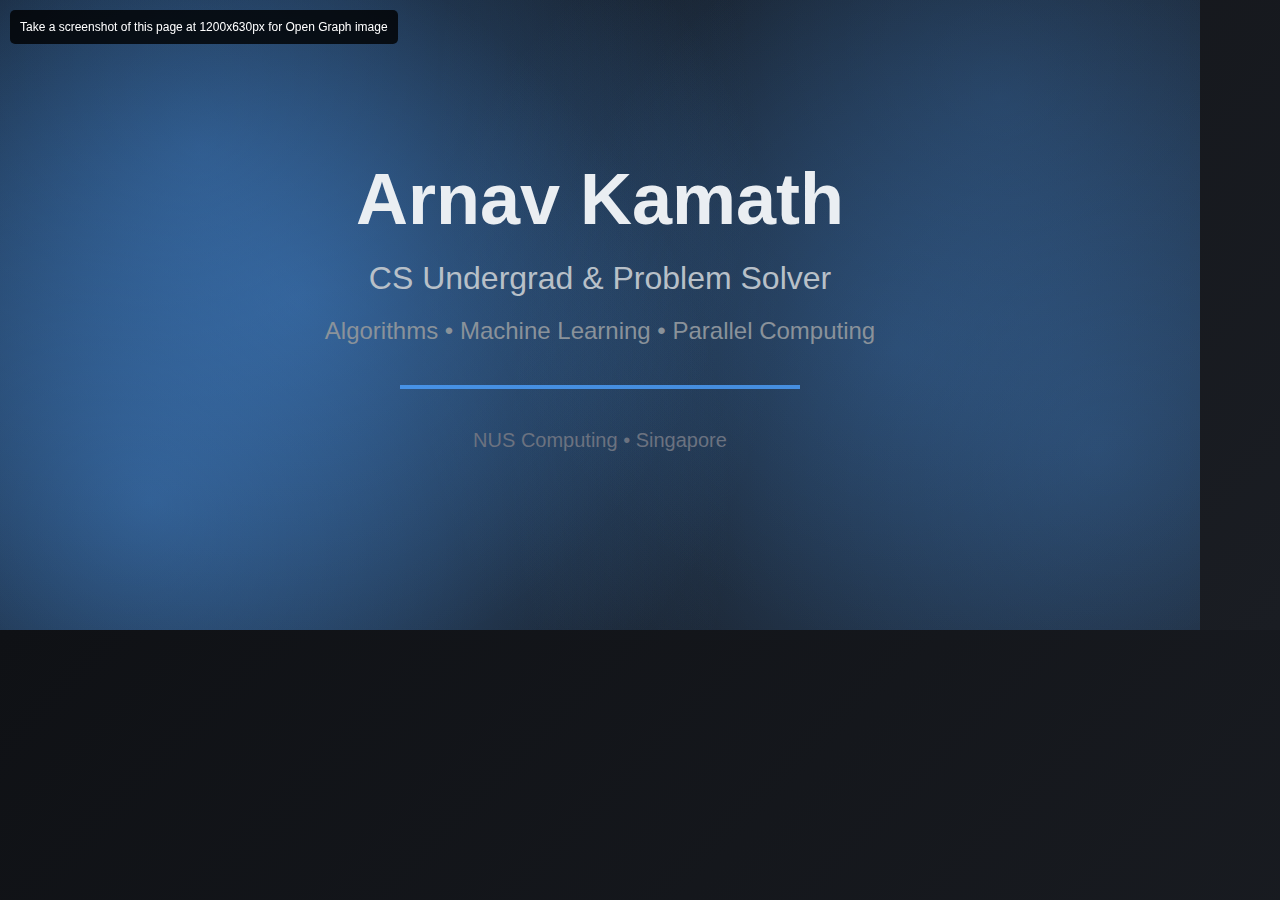
<file: assets/og-generator.html>
<!DOCTYPE html>
<html lang="en">
<head>
    <meta charset="UTF-8">
    <meta name="viewport" content="width=device-width, initial-scale=1.0">
    <title>OG Image Generator</title>
    <style>
        body {
            margin: 0;
            padding: 0;
            font-family: Arial, sans-serif;
            background: linear-gradient(135deg, #0f1115 0%, #1a1d23 100%);
            color: #eaeef2;
            width: 1200px;
            height: 630px;
            overflow: hidden;
        }
        
        .container {
            width: 100%;
            height: 100%;
            display: flex;
            flex-direction: column;
            justify-content: center;
            align-items: center;
            text-align: center;
            position: relative;
        }
        
        .bg-pattern {
            position: absolute;
            top: 0;
            left: 0;
            width: 100%;
            height: 100%;
            z-index: 1;
        }
        
        .bg-pattern::before {
            content: '';
            position: absolute;
            top: 0;
            left: 0;
            width: 100%;
            height: 100%;
            background-image: 
                radial-gradient(circle at 200px 150px, rgba(78, 161, 255, 0.3) 0%, transparent 50%),
                radial-gradient(circle at 1000px 100px, rgba(78, 161, 255, 0.2) 0%, transparent 50%),
                radial-gradient(circle at 150px 500px, rgba(78, 161, 255, 0.4) 0%, transparent 50%),
                radial-gradient(circle at 1100px 450px, rgba(78, 161, 255, 0.25) 0%, transparent 50%),
                radial-gradient(circle at 300px 300px, rgba(78, 161, 255, 0.3) 0%, transparent 50%),
                radial-gradient(circle at 900px 350px, rgba(78, 161, 255, 0.2) 0%, transparent 50%);
        }
        
        .content {
            position: relative;
            z-index: 2;
        }
        
        .name {
            font-size: 72px;
            font-weight: bold;
            margin: 0 0 20px 0;
            color: #eaeef2;
        }
        
        .tagline {
            font-size: 32px;
            margin: 0 0 20px 0;
            color: #b8c0c8;
        }
        
        .skills {
            font-size: 24px;
            margin: 0 0 40px 0;
            color: #8a929a;
        }
        
        .accent-line {
            width: 400px;
            height: 4px;
            background: #4ea1ff;
            margin: 0 auto 40px auto;
            opacity: 0.8;
        }
        
        .location {
            font-size: 20px;
            color: #6b7280;
        }
        
        .instructions {
            position: fixed;
            top: 10px;
            left: 10px;
            background: rgba(0, 0, 0, 0.8);
            color: white;
            padding: 10px;
            border-radius: 5px;
            font-size: 12px;
            z-index: 1000;
        }
    </style>
</head>
<body>
    <div class="instructions">
        Take a screenshot of this page at 1200x630px for Open Graph image
    </div>
    
    <div class="container">
        <div class="bg-pattern"></div>
        <div class="content">
            <h1 class="name">Arnav Kamath</h1>
            <p class="tagline">CS Undergrad & Problem Solver</p>
            <p class="skills">Algorithms • Machine Learning • Parallel Computing</p>
            <div class="accent-line"></div>
            <p class="location">NUS Computing • Singapore</p>
        </div>
    </div>
</body>
</html>
</file>
